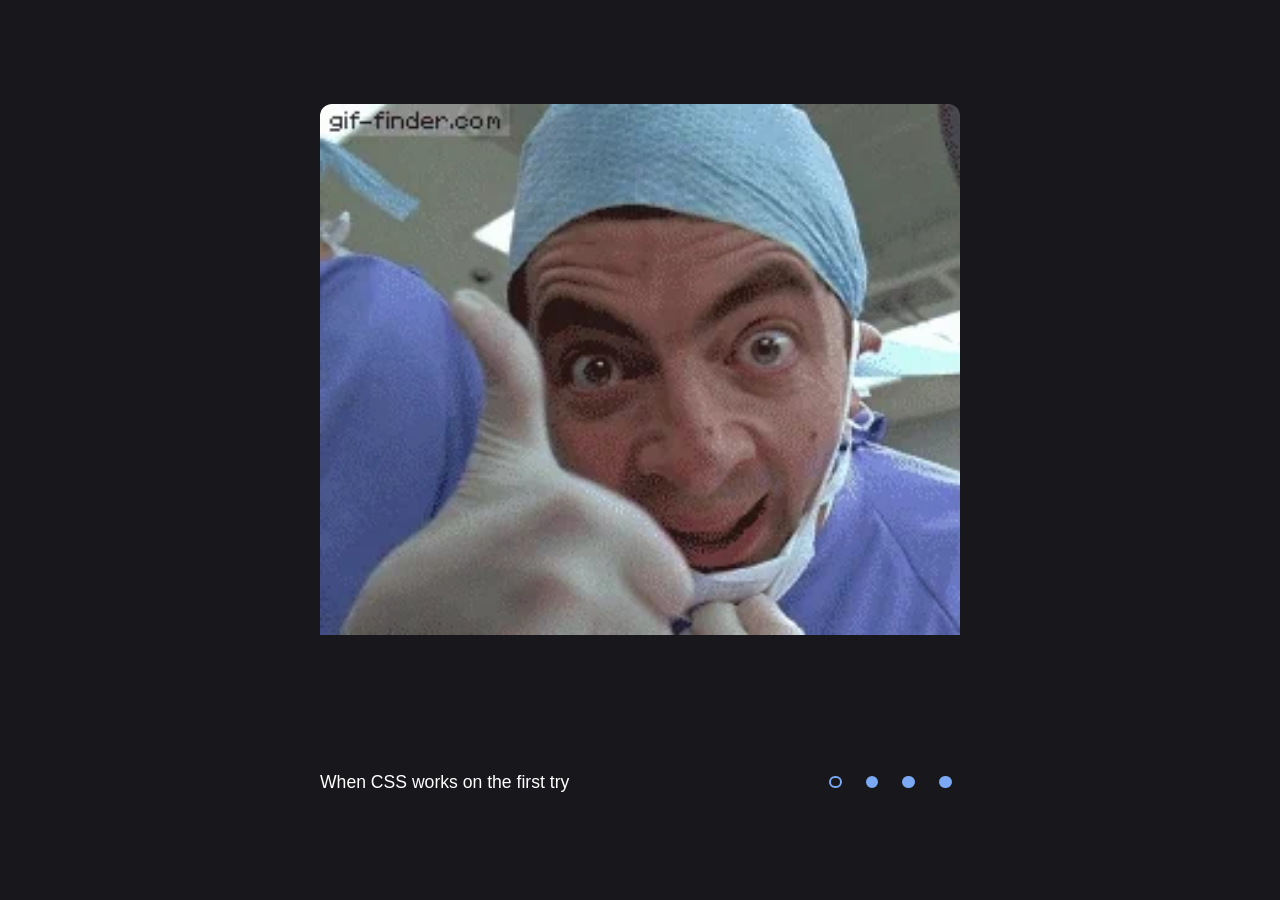
<file: index.html>
<!DOCTYPE html>
<html lang="en">
<head>
  <meta charset="UTF-8">
  <meta name="viewport" content="width=device-width, initial-scale=1.0">
  <title>CSS Meme Slider</title>
  <link rel="stylesheet" href="style.css">
</head>
<body>

  <main class="slider-container">
    <input type="radio" name="slider" id="slide1" class="slide-input" checked>
    <input type="radio" name="slider" id="slide2" class="slide-input">
    <input type="radio" name="slider" id="slide3" class="slide-input">
    <input type="radio" name="slider" id="slide4" class="slide-input">

    <div class="slider-window">
      <div class="slides-inner">
        <div class="slide-item"><img src="meme1.webp" alt="Meme 1"></div>
        <div class="slide-item"><img src="meme2.webp" alt="Meme 2"></div>
        <div class="slide-item"><img src="meme3.webp" alt="Meme 3"></div>
        <div class="slide-item"><img src="meme4.webp" alt="Meme 4"></div>
      </div>
    </div>

    <div class="slider-meta">
      <div class="captions-container">
        <p class="caption-text text-1">When CSS works on the first try</p>
        <p class="caption-text text-2">When you forget about position: static</p>
        <p class="caption-text text-3">Code reviewer vs My strict commits</p>
        <p class="caption-text text-4">Finishing the project without a single line of JS</p>
      </div>

      <nav class="controls-container">
        <label for="slide1" class="control-dot"><span class="visual-dot"></span></label>
        <label for="slide2" class="control-dot"><span class="visual-dot"></span></label>
        <label for="slide3" class="control-dot"><span class="visual-dot"></span></label>
        <label for="slide4" class="control-dot"><span class="visual-dot"></span></label>
      </nav>
    </div>

  </main>

</body>
</html>
</file>
<file: style.css>
/* ==========================================================================
   1. ZMIENNE I RESET
   ========================================================================== */
:root {
  --main-width: 80vw;
  --max-slider-width: 40rem;
  --bg-color: #17171c;
  --text-color: #ffffff;
  --dot-color: #7ca9f4;
  --font-family: 'Segoe UI', Tahoma, Geneva, Verdana, sans-serif;
}

body {
  margin: 0;
  padding: 0;
  background-color: var(--bg-color);
  color: var(--text-color);
  font-family: var(--font-family);
  display: flex;
  justify-content: center;
  align-items: center;
  min-height: 100vh;
  overflow-x: hidden;
}

/* Ukrycie natywnych inputów radiowych */
.slide-input {
  display: none;
}

/* ==========================================================================
   2. STRUKTURA I UKŁAD SLIDERA
   ========================================================================== */
.slider-container {
  width: var(--main-width);
  max-width: var(--max-slider-width);
  display: flex;
  flex-direction: column;
}

/* Okno kadrowania obrazu - zaokrąglone rogi bez białej ramki */
.slider-window {
  width: 100%;
  overflow: hidden;
  border: none;
  border-radius: 12px;
  box-sizing: border-box;
}

/* Taśma zawierająca wszystkie slajdy obok siebie */
.slides-inner {
  display: flex;
  width: 400%;
  height: 100%;
  transition: transform 0.5s ease-in-out;
}

/* Pojedynczy slajd */
.slide-item {
  width: 25%;
}

/* Obrazek - dopasowuje wysokość automatycznie, zachowując proporcje */
.slide-item img {
  width: 100%;
  height: auto;
  display: block;
}

/* ==========================================================================
   3. METADANE: PODPISY I KONTROLER (POPRAWIONA SZEROKOŚĆ)
   ========================================================================== */
.slider-meta {
  display: flex;
  flex-direction: row;
  justify-content: space-between; /* Rozpycha podpis do lewej, a kropki do prawej */
  align-items: center;
  margin-top: 1.5rem;
  gap: 1rem;
  width: 100%;                   /* 🟢 Wymusza rozciągnięcie na pełną szerokość obrazka */
  box-sizing: border-box;
}

/* Kontener jako Grid nakładający teksty bez Position Absolute */
.captions-container {
  display: grid;
  grid-template-columns: 1fr;
  grid-template-rows: 1fr;
  flex-grow: 1;
  min-width: 0;
}

.caption-text {
  grid-area: 1 / 1;
  position: static; /* Całkowity brak position: absolute */
  margin: 0;
  font-size: 1.1rem;
  line-height: 1.4;
  opacity: 0;
  visibility: hidden;
  transition: opacity 0.4s ease, visibility 0.4s ease;
}

/* Kontener na kropki */
.controls-container {
  display: flex;
  justify-content: flex-end;
  gap: 0.5rem;
  flex-shrink: 0;
}

/* ==========================================================================
   4. STANY INTERAKTYWNE KROPEK
   ========================================================================== */
.control-dot {
  position: static;
  padding: 0.5rem;
  cursor: pointer;
  display: inline-block;
}

/* Stan bazowy kropki */
.visual-dot {
  display: block;
  width: 0.8rem;
  height: 0.8rem;
  border-radius: 50%;
  background-color: var(--dot-color);
  border: 0.15rem solid var(--dot-color);
  box-sizing: border-box;
  transition: background-color 0.2s ease, border-color 0.2s ease;
}

/* Stan hover */
.control-dot:hover .visual-dot {
  background-color: #ffffff;
  border-color: #ffffff;
}

/* Stan active */
.control-dot:active .visual-dot {
  background-color: transparent;
  border-color: var(--dot-color);
}

/* ==========================================================================
   5. LOGIKA CHECKED I BLOKADA HOVERA DLA AKTYWNEJ KROPKI
   ========================================================================== */

/* Animacja przesuwania slajdów */
#slide1:checked ~ .slider-window .slides-inner { transform: translateX(0); }
#slide2:checked ~ .slider-window .slides-inner { transform: translateX(-25%); }
#slide3:checked ~ .slider-window .slides-inner { transform: translateX(-50%); }
#slide4:checked ~ .slider-window .slides-inner { transform: translateX(-75%); }

/* Pokazywanie właściwego podpisu */
#slide1:checked ~ .slider-meta .text-1,
#slide2:checked ~ .slider-meta .text-2,
#slide3:checked ~ .slider-meta .text-3,
#slide4:checked ~ .slider-meta .text-4 {
  opacity: 1;
  visibility: visible;
}

/* Stan aktywny (Zaznaczony): kropka pusta w środku, hover zablokowany */
#slide1:checked ~ .slider-meta [for="slide1"] .visual-dot,
#slide1:checked ~ .slider-meta [for="slide1"]:hover .visual-dot,
#slide1:checked ~ .slider-meta [for="slide1"]:active .visual-dot,
#slide2:checked ~ .slider-meta [for="slide2"] .visual-dot,
#slide2:checked ~ .slider-meta [for="slide2"]:hover .visual-dot,
#slide2:checked ~ .slider-meta [for="slide2"]:active .visual-dot,
#slide3:checked ~ .slider-meta [for="slide3"] .visual-dot,
#slide3:checked ~ .slider-meta [for="slide3"]:hover .visual-dot,
#slide3:checked ~ .slider-meta [for="slide3"]:active .visual-dot,
#slide4:checked ~ .slider-meta [for="slide4"] .visual-dot,
#slide4:checked ~ .slider-meta [for="slide4"]:hover .visual-dot,
#slide4:checked ~ .slider-meta [for="slide4"]:active .visual-dot {
  background-color: transparent;
  border-color: var(--dot-color);
  cursor: default;
}
</file>
